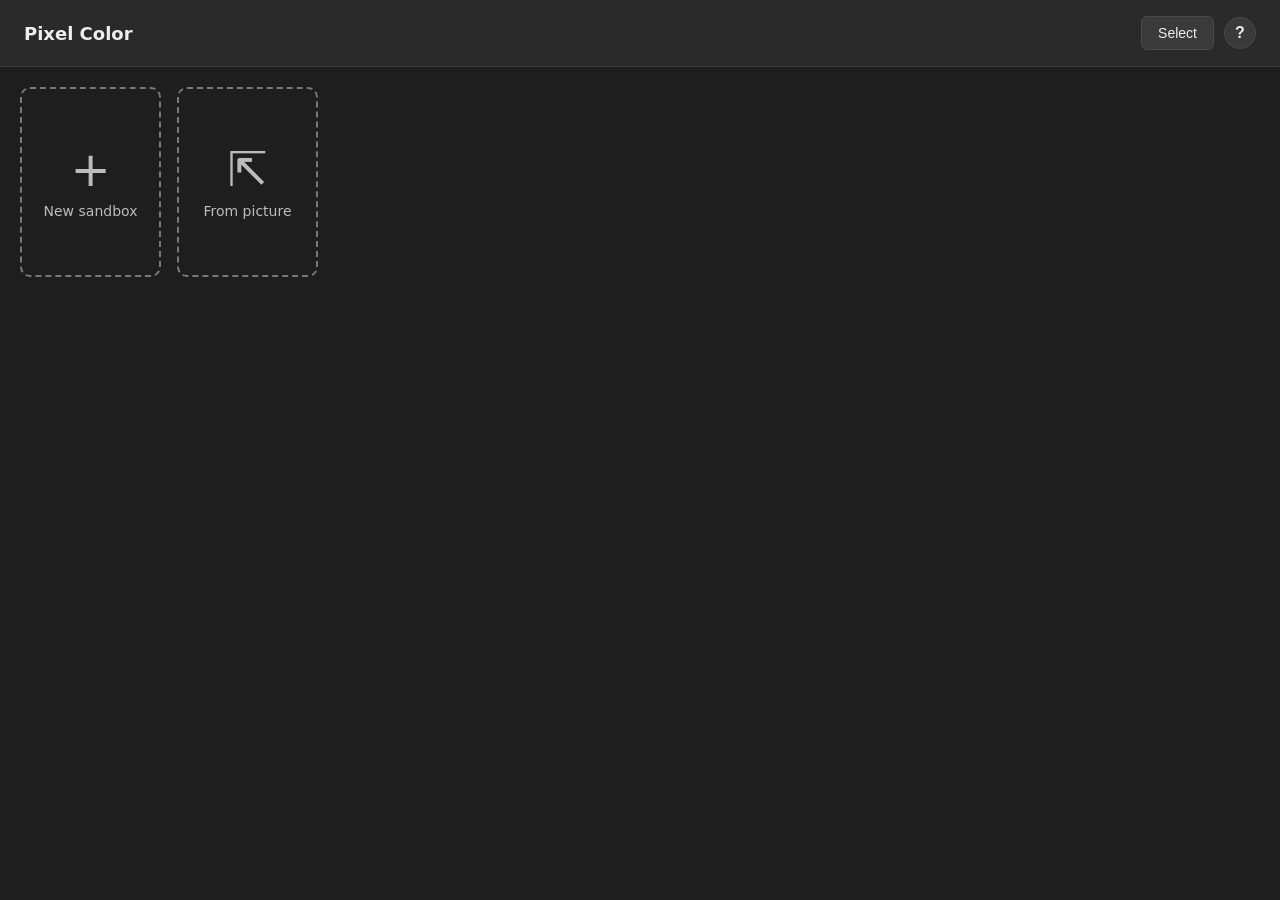
<file: index.html>
<!DOCTYPE html>
<html lang="en">
<head>
  <meta charset="UTF-8">
  <meta name="viewport" content="width=device-width, initial-scale=1.0">
  <title>Pixel Color — Projects</title>
  <link rel="stylesheet" href="style.css">
  <link rel="stylesheet" href="help.css">
</head>
<body>
  <header class="top-bar">
    <h1>Pixel Color</h1>
    <div class="top-actions">
      <button id="delete-selected-btn" class="btn danger hidden" title="Delete selected">&#128465; 0</button>
      <button id="select-all-btn" class="btn hidden">Select all</button>
      <button id="select-toggle-btn" class="btn">Select</button>
      <button id="help-btn" class="help-btn" title="Help" aria-label="Help">?</button>
    </div>
  </header>

  <main class="project-grid" id="project-grid">
    <button id="new-project-btn" class="project-card new-card" aria-label="Create new sandbox">
      <span class="new-card-plus">+</span>
      <span class="new-card-label">New sandbox</span>
    </button>
    <button id="upload-project-btn" class="project-card new-card" aria-label="Create from picture">
      <span class="new-card-plus">&#8689;</span>
      <span class="new-card-label">From picture</span>
    </button>
  </main>

  <!-- New sandbox overlay -->
  <div id="new-project-overlay" class="overlay hidden">
    <div class="modal">
      <h2>New sandbox</h2>

      <p class="modal-label">Name <span class="optional">(optional)</span></p>
      <input type="text" id="new-name-input" class="text-input" placeholder="Untitled" maxlength="60">

      <p class="modal-label">Grid size</p>
      <div class="size-chips" id="size-chips">
        <button class="chip" data-size="8">8 × 8</button>
        <button class="chip" data-size="16">16 × 16</button>
        <button class="chip selected" data-size="24">24 × 24</button>
        <button class="chip" data-size="32">32 × 32</button>
        <button class="chip" data-size="48">48 × 48</button>
        <button class="chip" data-size="64">64 × 64</button>
      </div>

      <p class="modal-label">Starting colors <span class="optional">(optional — click a color to remove it)</span></p>
      <div class="mini-tray" id="setup-tray">
        <button id="setup-add-color" class="color-circle add-circle" aria-label="Add a color">+</button>
        <input type="color" id="setup-picker" class="visually-hidden" value="#3aa7ff">
      </div>

      <div class="modal-actions">
        <button id="cancel-new-project" class="btn">Cancel</button>
        <button id="create-project" class="btn primary">Create</button>
      </div>
    </div>
  </div>

  <!-- Upload picture overlay -->
  <div id="upload-overlay" class="overlay hidden">
    <div class="modal">
      <h2>Create from picture</h2>

      <div class="upload-drop" id="upload-drop">
        <p>Click to choose an image</p>
        <img id="upload-preview" class="hidden pixelated" alt="Preview">
      </div>
      <input type="file" id="upload-input" accept="image/*" class="visually-hidden">

      <p class="modal-label">Name <span class="optional">(optional)</span></p>
      <input type="text" id="upload-name-input" class="text-input" placeholder="Untitled" maxlength="60">

      <p class="modal-label">Grid size</p>
      <div class="size-chips" id="upload-size-chips">
        <button class="chip" data-size="8">8 × 8</button>
        <button class="chip" data-size="16">16 × 16</button>
        <button class="chip selected" data-size="24">24 × 24</button>
        <button class="chip" data-size="32">32 × 32</button>
        <button class="chip" data-size="48">48 × 48</button>
      </div>

      <p class="modal-label">Number of colors</p>
      <select id="color-count-select" class="select"></select>

      <div class="modal-actions">
        <button id="cancel-upload" class="btn">Cancel</button>
        <button id="create-upload" class="btn primary" disabled>Create</button>
      </div>
    </div>
  </div>

  <!-- Project rename/delete overlay -->
  <div id="project-edit-overlay" class="overlay hidden">
    <div class="modal">
      <h2>Edit project</h2>
      <p class="modal-label">Name</p>
      <input type="text" id="edit-name-input" class="text-input" maxlength="60">
      <div class="modal-actions">
        <button id="edit-delete-btn" class="btn danger">Delete</button>
        <button id="edit-cancel-btn" class="btn">Cancel</button>
        <button id="edit-save-btn" class="btn primary">Save</button>
      </div>
    </div>
  </div>

  <script src="help.js"></script>
  <script src="home.js"></script>
</body>
</html>
</file>
<file: style.css>
* {
  box-sizing: border-box;
}

.hidden {
  display: none !important;
}

body {
  margin: 0;
  min-height: 100vh;
  display: flex;
  flex-direction: column;
  background: #1e1e1e;
  color: #eeeeee;
  font-family: system-ui, sans-serif;
}

/* ---------- Top bar ---------- */
.top-bar {
  display: flex;
  align-items: center;
  gap: 16px;
  padding: 16px 24px;
  background: #2a2a2a;
  border-bottom: 1px solid #3a3a3a;
}

.top-bar h1 {
  font-size: 18px;
  margin: 0;
  font-weight: 600;
}

.top-actions {
  margin-left: auto;
  display: flex;
  align-items: center;
  gap: 10px;
}

/* ---------- Buttons ---------- */
.btn {
  background: #3a3a3a;
  color: #eeeeee;
  border: 1px solid #4a4a4a;
  border-radius: 6px;
  padding: 8px 16px;
  font-size: 14px;
  cursor: pointer;
}

.btn:hover {
  background: #4a4a4a;
}

.btn.primary {
  background: #3aa7ff;
  border-color: #3aa7ff;
  color: #0b1c2b;
  font-weight: 600;
}

.btn.primary:hover {
  background: #63bdff;
}

.btn.danger {
  background: #a33333;
  border-color: #cc4444;
  color: #ffffff;
}

.btn.danger:hover {
  background: #cc4444;
}

/* ---------- Homepage project grid ---------- */
.project-grid {
  flex: 1;
  display: grid;
  grid-template-columns: repeat(auto-fill, minmax(130px, 1fr));
  gap: 16px;
  padding: 20px;
  align-content: start;
}

.project-card {
  background: #2a2a2a;
  border: 1px solid #3a3a3a;
  border-radius: 10px;
  padding: 12px;
  display: flex;
  flex-direction: column;
  align-items: center;
  gap: 10px;
  cursor: pointer;
  color: #eeeeee;
  font: inherit;
  transition: transform 0.1s ease, border-color 0.1s ease;
}

.project-card:hover {
  transform: translateY(-2px);
  border-color: #555555;
}

.project-card.selected {
  border-color: #3aa7ff;
  box-shadow: 0 0 0 3px rgba(58, 167, 255, 0.4);
}

.project-grid.select-mode .project-card[data-id] {
  cursor: default;
}

.thumb {
  width: 100%;
  aspect-ratio: 1;
  border-radius: 6px;
  background: #ffffff;
  image-rendering: pixelated;
}

.card-label {
  font-size: 13px;
  color: #bbbbbb;
}

/* The "+" square for creating a sandbox */
.new-card {
  border: 2px dashed rgba(255, 255, 255, 0.4);
  background: transparent;
  justify-content: center;
  min-height: 190px;
}

.new-card:hover {
  border-color: #ffffff;
}

.new-card-plus {
  font-size: 48px;
  line-height: 1;
  color: rgba(255, 255, 255, 0.7);
}

.new-card-label {
  font-size: 14px;
  color: rgba(255, 255, 255, 0.7);
}

/* ---------- Sandbox workspace ---------- */
.workspace {
  flex: 1;
  padding: 0;
  min-height: 0;
  overflow: hidden;
  position: relative;
}

.canvas-viewport {
  position: absolute;
  inset: 0;
  display: flex;
  align-items: center;
  justify-content: center;
  overflow: hidden;
  touch-action: none;
}

#pixel-canvas {
  background: #ffffff;
  border-radius: 4px;
  box-shadow: 0 4px 24px rgba(0, 0, 0, 0.4);
  cursor: crosshair;
  touch-action: none;
  width: min(92vw, calc(100vh - 280px));
  max-width: 640px;
  height: auto;
  transform-origin: center center;
  transition: transform 0.05s linear;
}

.pan-btn.active {
  background: #3aa7ff;
  border-color: #3aa7ff;
  color: #0b1c2b;
}

/* ---------- Color tray ---------- */
.color-tray {
  position: sticky;
  bottom: 0;
  z-index: 5;
  display: flex;
  align-items: center;
  gap: 12px;
  padding: 16px 24px;
  background: #2a2a2a;
  border-top: 1px solid #3a3a3a;
  min-height: 72px;
  overflow-x: auto;
}

.color-circle {
  width: 40px;
  height: 40px;
  border-radius: 50%;
  border: 2px solid rgba(255, 255, 255, 0.25);
  cursor: pointer;
  padding: 0;
  flex-shrink: 0;
  transition: transform 0.1s ease, box-shadow 0.1s ease;
}

.color-circle:hover {
  transform: scale(1.1);
}

.color-circle.selected {
  box-shadow: 0 0 0 3px #ffffff;
}

/* Completed color in numbered mode: darkened and disabled */
.color-circle.done {
  opacity: 0.3;
  filter: grayscale(0.6) brightness(0.6);
  cursor: not-allowed;
}

.color-circle.done:hover {
  transform: none;
}

/* The "+" circle */
.add-circle {
  background: transparent;
  border: 2px dashed rgba(255, 255, 255, 0.5);
  color: rgba(255, 255, 255, 0.7);
  font-size: 24px;
  line-height: 1;
  display: flex;
  align-items: center;
  justify-content: center;
}

.add-circle:hover {
  border-color: #ffffff;
  color: #ffffff;
}

/* ---------- Overlays & modals ---------- */
.overlay {
  position: fixed;
  inset: 0;
  background: rgba(0, 0, 0, 0.6);
  display: flex;
  align-items: center;
  justify-content: center;
  z-index: 10;
}

.overlay.hidden {
  display: none;
}

.modal {
  background: #2a2a2a;
  border: 1px solid #3a3a3a;
  border-radius: 12px;
  padding: 24px;
  width: min(400px, 90vw);
  display: flex;
  flex-direction: column;
  gap: 8px;
}

.modal h2 {
  margin: 0 0 8px;
  font-size: 18px;
}

.modal-label {
  margin: 12px 0 4px;
  font-size: 13px;
  color: #bbbbbb;
}

.optional {
  color: #777777;
}

.size-chips {
  display: flex;
  flex-wrap: wrap;
  gap: 8px;
}

.chip {
  background: #1e1e1e;
  color: #cccccc;
  border: 1px solid #4a4a4a;
  border-radius: 20px;
  padding: 6px 14px;
  font-size: 13px;
  cursor: pointer;
}

.chip:hover {
  border-color: #777777;
}

.chip.selected {
  background: #3aa7ff;
  border-color: #3aa7ff;
  color: #0b1c2b;
  font-weight: 600;
}

/* Pre-add colors row inside the new-sandbox overlay */
.mini-tray {
  display: flex;
  align-items: center;
  gap: 10px;
  flex-wrap: wrap;
  min-height: 48px;
  padding: 8px;
  background: #1e1e1e;
  border-radius: 8px;
}

.mini-tray .color-circle {
  width: 32px;
  height: 32px;
}

.mini-tray .add-circle {
  font-size: 18px;
}

.modal-actions {
  display: flex;
  justify-content: flex-end;
  gap: 10px;
  margin-top: 16px;
}

/* ---------- Upload picture ---------- */
.upload-drop {
  border: 2px dashed #4a4a4a;
  border-radius: 8px;
  min-height: 120px;
  display: flex;
  align-items: center;
  justify-content: center;
  cursor: pointer;
  color: #999999;
  font-size: 14px;
  margin: 8px 0;
  overflow: hidden;
}

.upload-drop:hover {
  border-color: #777777;
}

.upload-drop img {
  max-width: 100%;
  max-height: 160px;
  object-fit: contain;
}

.pixelated {
  image-rendering: pixelated;
}

/* Numbered (color-by-numbers) tray circles */
.color-circle.numbered {
  color: #ffffff;
  font-size: 14px;
  font-weight: 700;
  text-shadow: 0 0 4px rgba(0, 0, 0, 0.8);
  display: flex;
  align-items: center;
  justify-content: center;
}

.select {
  background: #1e1e1e;
  color: #eeeeee;
  border: 1px solid #4a4a4a;
  border-radius: 6px;
  padding: 8px 12px;
  font-size: 14px;
  width: 100%;
}

.text-input {
  background: #1e1e1e;
  color: #eeeeee;
  border: 1px solid #4a4a4a;
  border-radius: 6px;
  padding: 8px 12px;
  font-size: 14px;
  width: 100%;
}

.text-input:focus {
  outline: none;
  border-color: #3aa7ff;
}

.btn:disabled {
  opacity: 0.5;
  cursor: not-allowed;
}

/* ---------- Mobile ---------- */
@media (max-width: 600px) {
  .top-bar {
    padding: 12px 14px;
    gap: 10px;
    flex-wrap: wrap;
  }

  .top-bar h1 {
    font-size: 16px;
  }

  .top-actions {
    gap: 6px;
  }

  .btn {
    padding: 9px 12px;
    font-size: 14px;
  }

  .project-grid {
    grid-template-columns: repeat(2, 1fr);
    gap: 12px;
    padding: 14px;
  }

  .new-card {
    min-height: 0;
  }

  .modal {
    padding: 20px;
  }

  .color-tray {
    padding: 12px 14px;
    gap: 10px;
  }

  .color-circle {
    width: 44px;
    height: 44px;
  }

  .selector-box {
    left: 14px;
    bottom: 76px;
  }

  /* Prevent iOS auto-zoom when focusing text inputs */
  .text-input,
  .select {
    font-size: 16px;
  }
}

/* ---------- Custom shade picker (no presets) ---------- */
.picker-modal {
  width: min(340px, 92vw);
}

.sv-area {
  position: relative;
  width: 100%;
  height: 180px;
  border-radius: 8px;
  cursor: crosshair;
  touch-action: none;
  margin: 8px 0 14px;
  background:
    linear-gradient(to bottom, #fff 0%, rgba(255,255,255,0) 50%, rgba(0,0,0,0) 50%, #000 100%),
    linear-gradient(to right, #f00 0%, #ff0 16.67%, #0f0 33.33%, #0ff 50%, #00f 66.67%, #f0f 83.33%, #f00 100%);
}

.sv-cursor {
  position: absolute;
  width: 18px;
  height: 18px;
  border: 3px solid #ffffff;
  border-radius: 50%;
  box-shadow: 0 0 4px rgba(0, 0, 0, 0.6);
  transform: translate(-50%, -50%);
  pointer-events: none;
}

.picker-row {
  display: flex;
  align-items: center;
  gap: 12px;
  margin-top: 14px;
}

.picker-preview {
  width: 40px;
  height: 40px;
  border-radius: 8px;
  border: 2px solid rgba(255, 255, 255, 0.3);
  flex-shrink: 0;
}

.picker-hex {
  flex: 1;
  font-family: ui-monospace, monospace;
}

/* ---------- Color options menu ---------- */
.color-menu {
  align-items: stretch;
  text-align: center;
}

.menu-swatch {
  width: 56px;
  height: 56px;
  border-radius: 50%;
  margin: 0 auto;
  border: 2px solid rgba(255, 255, 255, 0.3);
}

.menu-color-value {
  margin: 4px 0 12px;
  font-size: 13px;
  color: #bbbbbb;
  font-family: ui-monospace, monospace;
}

.color-menu .btn {
  margin-top: 8px;
}

/* Keeps native color inputs in the DOM but out of sight,
   so we can still open the picker programmatically. */
.visually-hidden {
  position: absolute;
  width: 1px;
  height: 1px;
  opacity: 0;
  pointer-events: none;
}
</file>
<file: help.css>
/* Help button in the top bar */
.help-btn {
  margin-left: auto;
  width: 32px;
  height: 32px;
  border-radius: 50%;
  border: 1px solid #4a4a4a;
  background: #3a3a3a;
  color: #eeeeee;
  font-size: 16px;
  font-weight: 700;
  cursor: pointer;
  display: flex;
  align-items: center;
  justify-content: center;
  flex-shrink: 0;
}

.help-btn:hover {
  background: #4a4a4a;
}

/* Help modal content */
.help-modal {
  width: min(480px, 92vw);
}

.help-list {
  margin: 8px 0 0;
  padding-left: 20px;
  display: flex;
  flex-direction: column;
  gap: 8px;
  font-size: 14px;
  color: #dddddd;
}

.help-modal p {
  margin: 4px 0;
  font-size: 14px;
  color: #dddddd;
}
</file>
